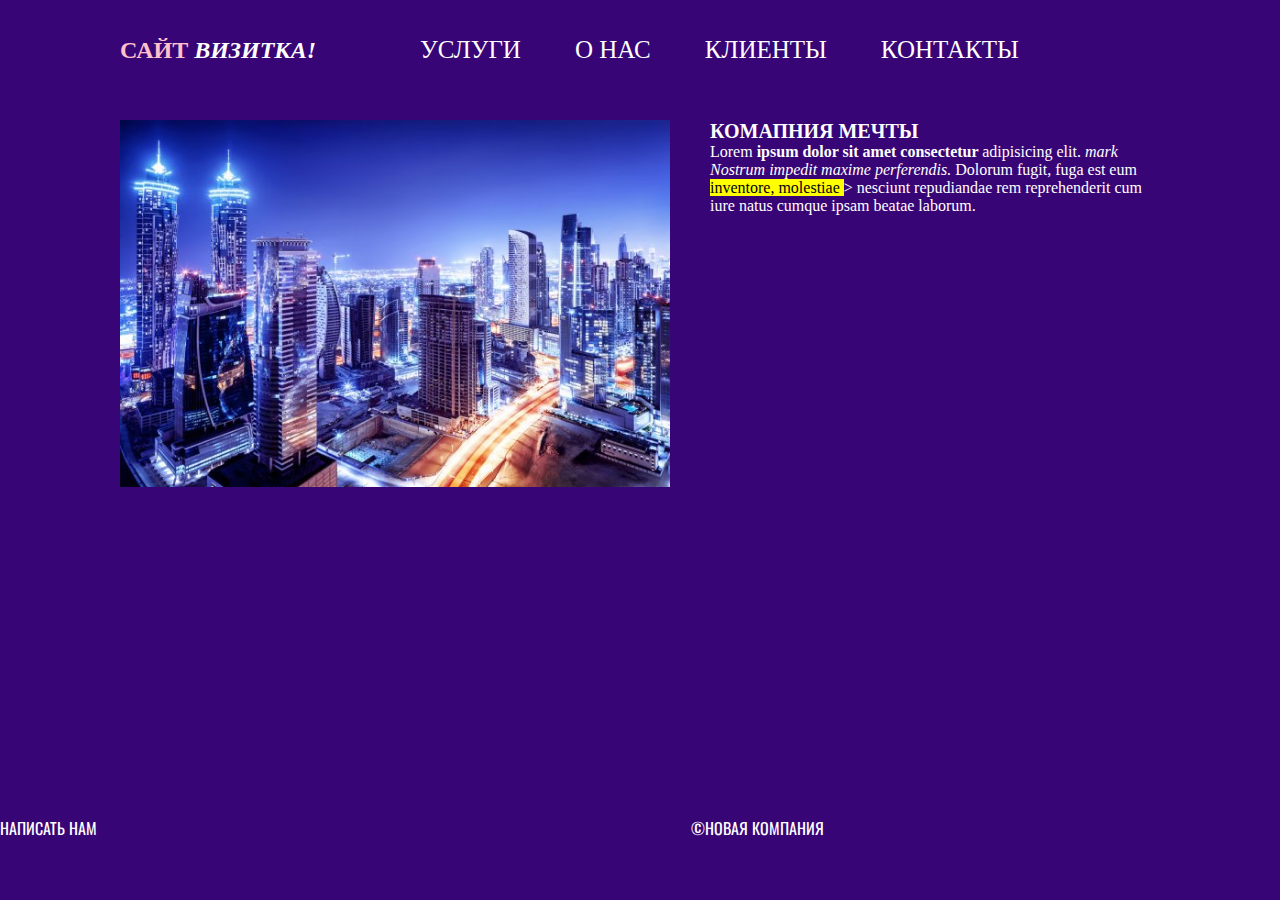
<file: index.html>
<!DOCTYPE html>
<html lang="ru">
<head>
    <meta charset="UTF-8">
    <meta http-equiv="X-UA-Compatible" content="IE=edge">
    <meta name="viewport" content="width=device-width, initial-scale=1.0">
    <title>da</title>
</head>
<link rel="preconnect" href="https://fonts.googleapis.com">
<link rel="preconnect" href="https://fonts.gstatic.com" crossorigin>
<link href="https://fonts.googleapis.com/css2?family=Merriweather:wght@700&family=Oswald&display=swap" rel="stylesheet">
<link rel="stylesheet" href="css/style.css">
<body>
    <div id="wrapper">
        <header> <a id="logo" href="index.html"> <span class="pink"> Сайт</span> <i> визитка!</i></a>
            
                <a href="uslugi.html"><span id="rt1">УСЛУГИ</span></a>
                <a href="onas.html"><span id="rt2">О НАС</span></a>
                <a href="klient.html"><span id="rt3">КЛИЕНТЫ</span></a>
                <a href="contaktu.html"><span id="rt4">КОНТАКТЫ</span></a>
        <!--<ul>
            <li><a href="uslugi.html">УСЛУГИ</a></li>
            <li><a href="onas.html">О НАС</a></li>
            <li><a href="klient.html">КЛИЕНТЫ</a></li>
            <li><a href="contaktu.html">КОНТАКТЫ</a></li>
        </ul>
        -->
        
        
        
        </header>
        <main>
            <img class="main_img" src="img/1.jpg" alt="Картинка отсутствует">
            <h1>Комапния мечты</h1>
            <p>Lorem <strong> ipsum dolor sit amet consectetur </strong>adipisicing elit.  <em> mark Nostrum impedit maxime perferendis.</em> Dolorum fugit, fuga est eum <mark> inventore, molestiae </mark>> nesciunt repudiandae rem reprehenderit cum iure natus cumque ipsam beatae laborum.

            </p>
        </main>

    </div>
    <footer>
        <p class="root"><a class="Ashka" href="svyaz.html">НАПИСАТЬ НАМ </a><span class="root2">&copy;НОВАЯ КОМПАНИЯ</span> 
            <span class="root3">
            <a href="https://www.instagram.com/" target= "_blank" ><img class="footer__img" src="icons/instagram.png" href alt="нет иконки"></a>
            <a href="https://vk.com/" target= "_blank"><img class="footer__img" src="icons/vkontakte.png" alt="нет иконки"></a>
            <a href="https://www.facebook.com/" target= "_blank"><img class="footer__img" src="icons/facebook.png" alt="нет иконки"></a>
            </span>



    </footer>
    
</body>
</html>
</file>
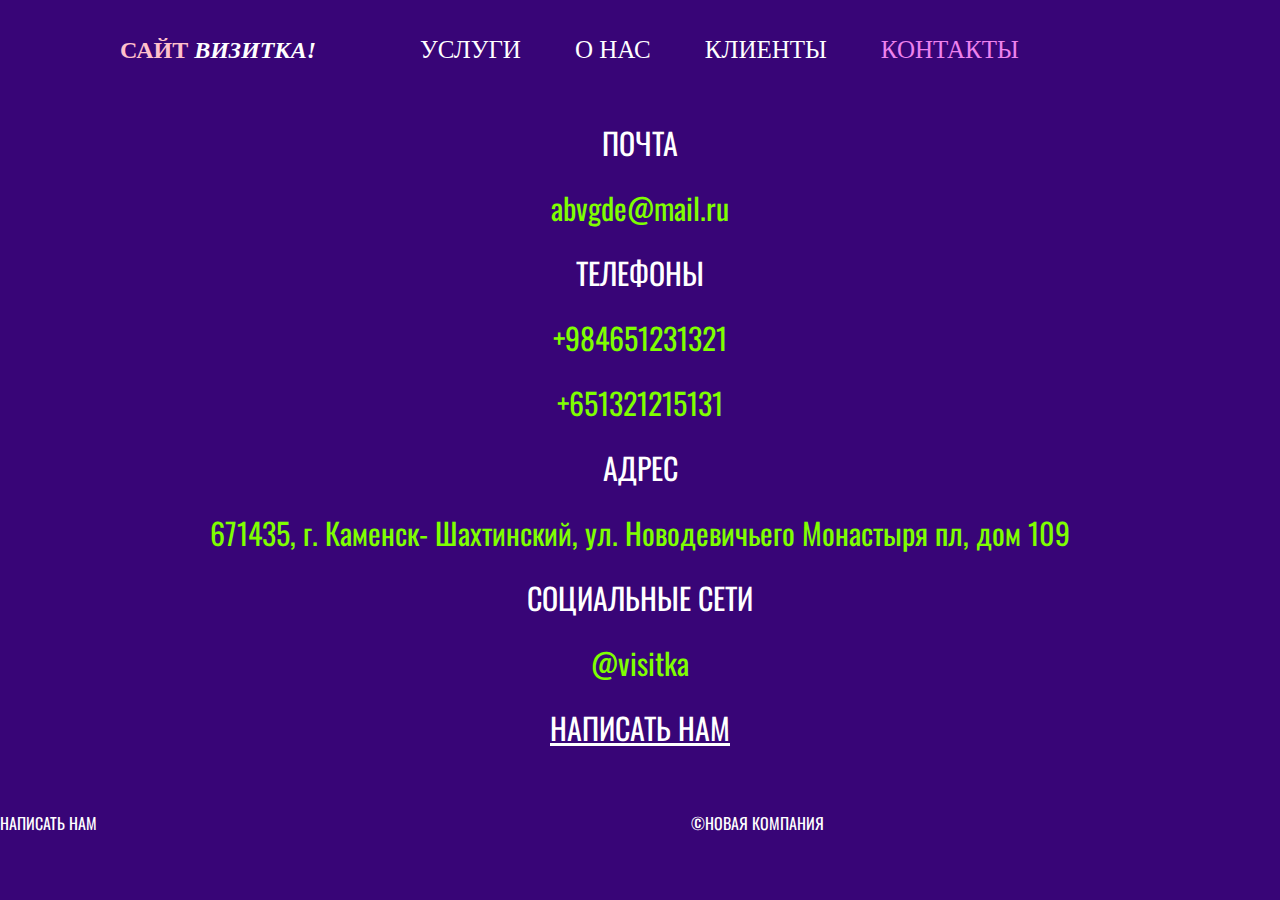
<file: contaktu.html>
<!DOCTYPE html>
<html lang="ru">
<head>
    <meta charset="UTF-8">
    <meta http-equiv="X-UA-Compatible" content="IE=edge">
    <meta name="viewport" content="width=device-width, initial-scale=1.0">
    <title>контакты</title>
</head>
<link rel="preconnect" href="https://fonts.googleapis.com">
<link rel="preconnect" href="https://fonts.gstatic.com" crossorigin>
<link href="https://fonts.googleapis.com/css2?family=Merriweather:wght@700&family=Oswald&display=swap" rel="stylesheet">
<link rel="stylesheet" href="css/style.css">


<body>
    <div id="wrapper">
        <header>
                <a id="logo" href="index.html"> <span class="pink"> Сайт</span> <i> визитка!</i></a>
                <a href="uslugi.html"><span id="rt1">УСЛУГИ</span></a>
                <a href="onas.html"><span id="rt2">О НАС</span></a>
                <a href="klient.html"><span id="rt3">КЛИЕНТЫ</span></a>
                <a class="active" href="contaktu.html"><span id="rt4">КОНТАКТЫ</span></a>
            </p>
        </header>
       <main class="ggh">
        <p>ПОЧТА</p>
        <p id="ji">abvgde@mail.ru</p>
        <p>ТЕЛЕФОНЫ</p>
        <p id="ji">+984651231321</p>
        <p id="ji">+651321215131</p>
        <p>АДРЕС</p>
        <p id="ji">671435, г. Каменск- Шахтинский, ул. Новодевичьего Монастыря пл, дом 109</p>
        <p>СОЦИАЛЬНЫЕ СЕТИ</p>
        <p id="ji">@visitka</p>
        <p id="hh1">НАПИСАТЬ НАМ</p>
       </main>
    </div>
    <footer>
        <p class="root"><a class="Ashka" href="svyaz.html">НАПИСАТЬ НАМ </a><span class="root2">&copy;НОВАЯ КОМПАНИЯ</span> 
            <span class="root3">
            <a href="https://www.instagram.com/" target= "_blank" ><img class="insta" src="icons/instagram.png" alt="нет иконки"></a>
            <a href="https://www.instagram.com/" target= "_blank" ><img class="vk" src="icons/vkontakte.png" alt="нет иконки"></a>
            <a href="https://www.instagram.com/" target= "_blank" ><img class="facebook" src="icons/facebook.png" alt="нет иконки"></a>
            </span>
        </p>    
    </footer>
</body>
</html>
</file>
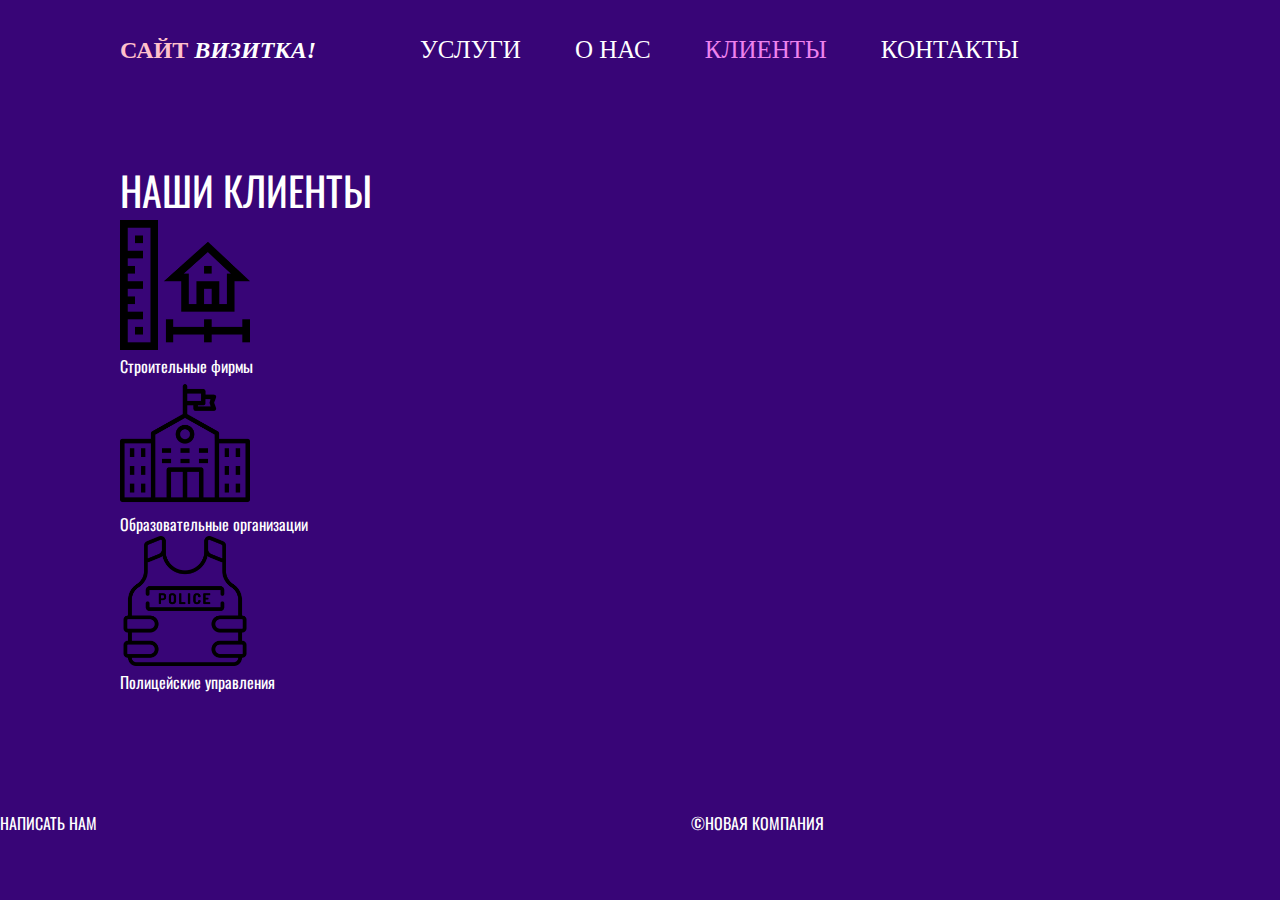
<file: klient.html>
<!DOCTYPE html>
<html lang="ru">
<head>
    <meta charset="UTF-8">
    <meta http-equiv="X-UA-Compatible" content="IE=edge">
    <meta name="viewport" content="width=device-width, initial-scale=1.0">
    <title>контакты</title>
</head>
<link rel="preconnect" href="https://fonts.googleapis.com">
<link rel="preconnect" href="https://fonts.gstatic.com" crossorigin>
<link href="https://fonts.googleapis.com/css2?family=Merriweather:wght@700&family=Oswald&display=swap" rel="stylesheet">
<link rel="stylesheet" href="css/style.css">

<body>
    <div id="wrapper">
        <header>
            <header> <a id="logo" href="index.html"> <span class="pink"> Сайт</span> <i> визитка!</i></a>
                <a href="uslugi.html"><span id="rt1">УСЛУГИ</span></a>
                <a href="onas.html"><span id="rt2">О НАС</span></a>
                <a class="active" href="klient.html"><span id="rt3">КЛИЕНТЫ</span></a>
                <a href="contaktu.html"><span id="rt4">КОНТАКТЫ</span></a>
        </header>
       <main class="tty">
        <p id="hj">НАШИ КЛИЕНТЫ</p>
            <img class="house" id="imgf" src="icons/house.png" alt="">
            <div class="name1" id="texty">Строительные фирмы</div>
            <img class="uni" id="imgf" src="icons/university.png" alt="">
            <div class="name2" id="texty">Образовательные организации</div>
            <img class="police" id="imgf" src="icons/police-vest.png" alt="">
            <div class="name3" id="texty">Полицейские управления</div>
       </main>
    </div>
    <footer>
        <p class="root"><a class="Ashka" href="svyaz.html">НАПИСАТЬ НАМ </a><span class="root2">&copy;НОВАЯ КОМПАНИЯ</span> 
            <span class="root3">
                <a href="https://www.instagram.com/" target= "_blank" ><img class="insta" src="icons/instagram.png" alt="нет иконки"></a>
                <a href="https://www.instagram.com/" target= "_blank" ><img class="vk" src="icons/vkontakte.png" alt="нет иконки"></a>
                <a href="https://www.instagram.com/" target= "_blank" ><img class="facebook" src="icons/facebook.png" alt="нет иконки"></a>
            </span>
        </p>    
    </footer>
</body>
</html>
</file>
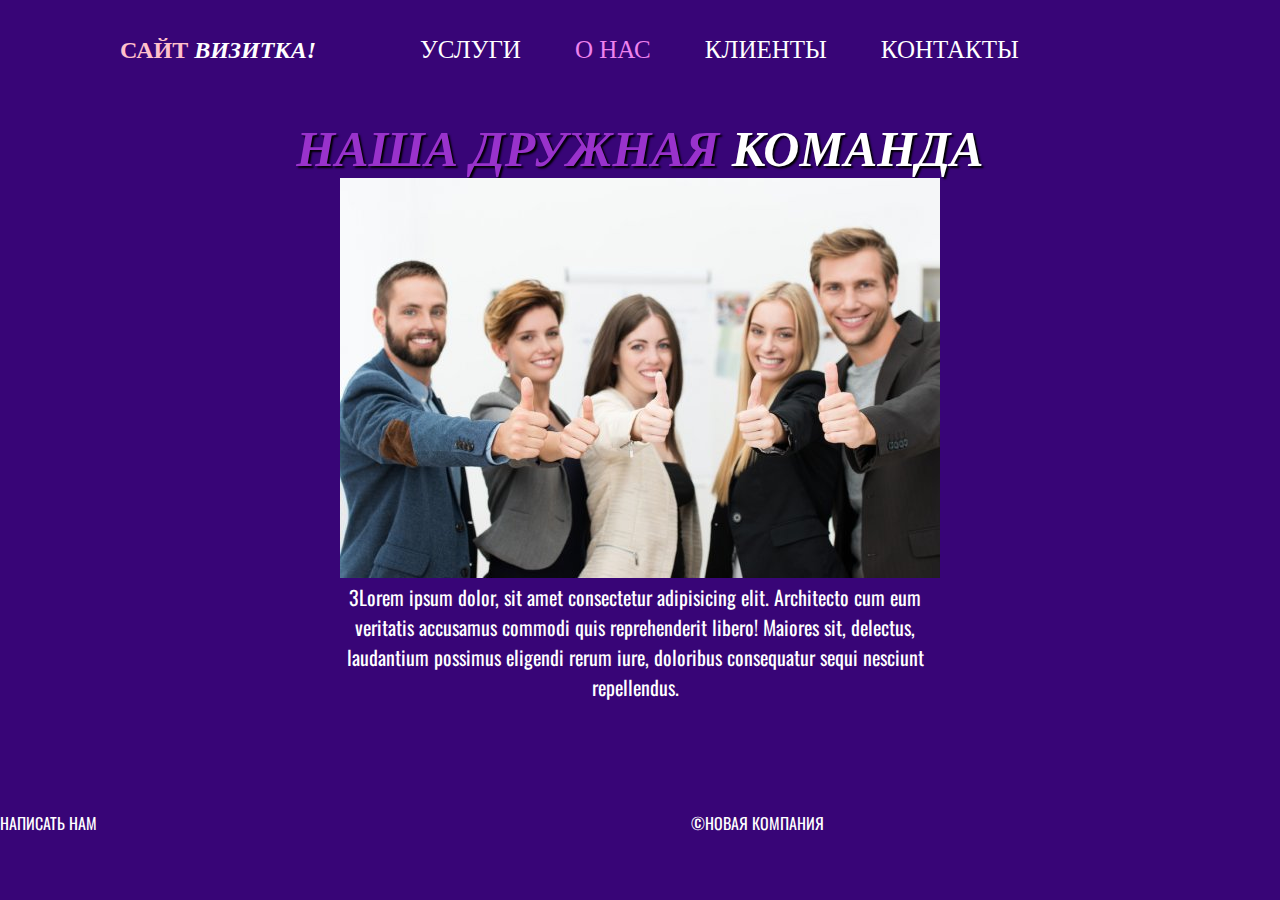
<file: onas.html>
<!DOCTYPE html>
<html lang="ru">
<head>
    <meta charset="UTF-8">
    <meta http-equiv="X-UA-Compatible" content="IE=edge">
    <meta name="viewport" content="width=device-width, initial-scale=1.0">
    <title>da</title>
</head>
<link rel="preconnect" href="https://fonts.googleapis.com">
<link rel="preconnect" href="https://fonts.gstatic.com" crossorigin>
<link href="https://fonts.googleapis.com/css2?family=Merriweather:wght@700&family=Oswald&display=swap" rel="stylesheet">
<link rel="stylesheet" href="css/style.css">

<body>
    <div id="wrapper">
        <header>
            <header> <a id="logo" href="index.html"> <span class="pink"> Сайт</span> <i> визитка!</i></a>
                <a href="uslugi.html"><span id="rt1">УСЛУГИ</span></a>
                <a class="active" href="onas.html"><span id="rt2">О НАС</span></a>
                <a href="klient.html"><span id="rt3">КЛИЕНТЫ</span></a>
                <a href="contaktu.html"><span id="rt4">КОНТАКТЫ</span></a>
            </p>
        </header>
       <main class="far">
           <h2 id="hH">Наша дружная <i class="frot">команда</i></h2>
           <p class="imgp"><img class="komanda" src="img/kom2.jpg" alt="нет картинки"></p>
           <p class="info">3Lorem ipsum dolor, sit amet consectetur adipisicing elit. Architecto cum eum veritatis accusamus commodi quis reprehenderit libero! Maiores sit, delectus, laudantium possimus eligendi rerum iure, doloribus consequatur sequi nesciunt repellendus.

           </p>
       </main>
    </div>
    <footer>
        <p class="root"><a class="Ashka" href="svyaz.html">НАПИСАТЬ НАМ </a><span class="root2">&copy;НОВАЯ КОМПАНИЯ</span> 
            <span class="root3">
                <a href="https://www.instagram.com/" target= "_blank" ><img class="insta" src="icons/instagram.png" alt="нет иконки"></a>
                <a href="https://www.instagram.com/" target= "_blank" ><img class="vk" src="icons/vkontakte.png" alt="нет иконки"></a>
                <a href="https://www.instagram.com/" target= "_blank" ><img class="facebook" src="icons/facebook.png" alt="нет иконки"></a>
            </span>
        </p>    
    </footer>
</body>
</html>
</file>
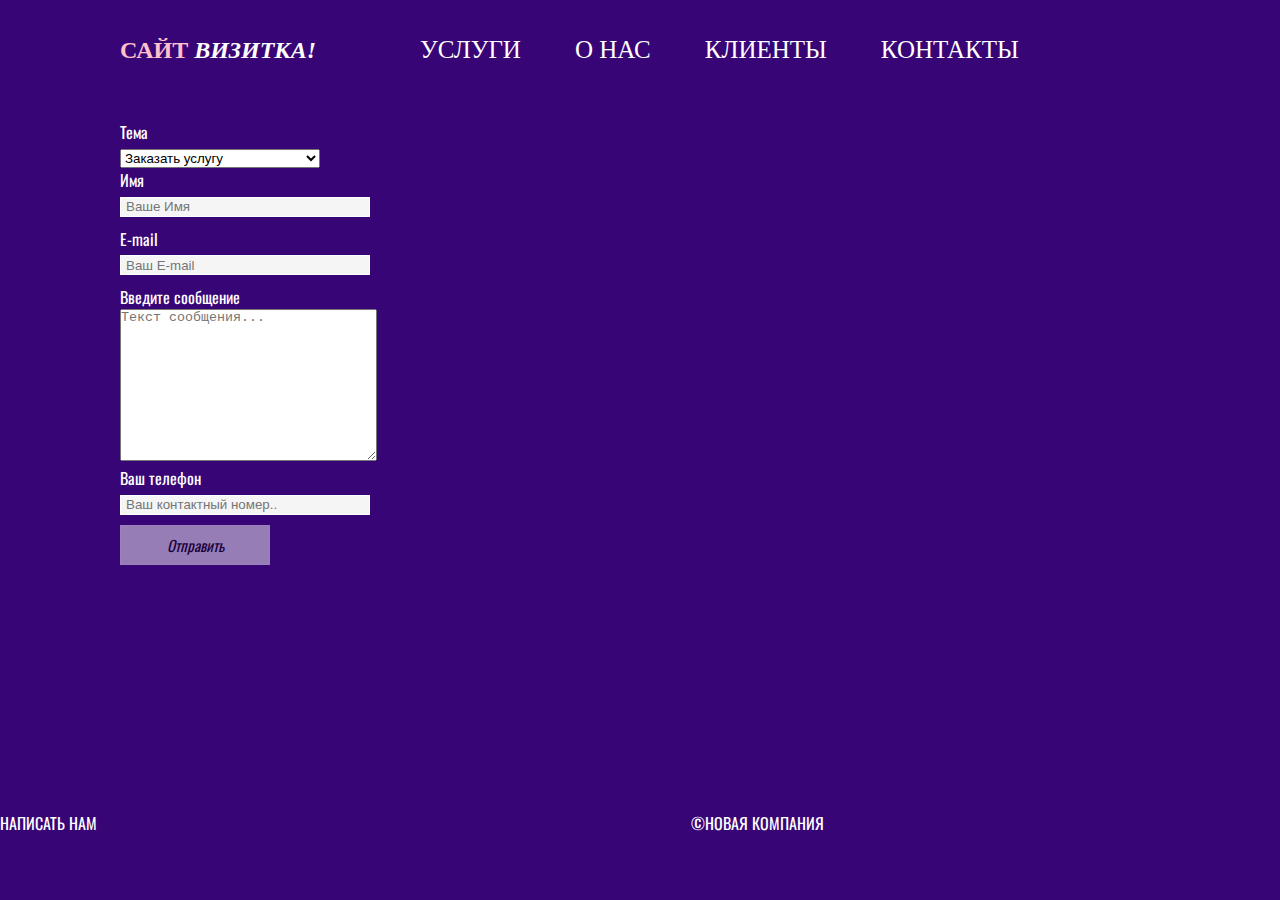
<file: svyaz.html>
<!DOCTYPE html>
<html lang="ru">
<head>
    <meta charset="UTF-8">
    <meta http-equiv="X-UA-Compatible" content="IE=edge">
    <meta name="viewport" content="width=device-width, initial-scale=1.0">
    <title>Сайт визитка!</title>
</head>
<link rel="preconnect" href="https://fonts.googleapis.com">
<link rel="preconnect" href="https://fonts.gstatic.com" crossorigin>
<link href="https://fonts.googleapis.com/css2?family=Merriweather:wght@700&family=Oswald&display=swap" rel="stylesheet">
<link rel="stylesheet" href="css/style.css">

<body>
    <div id="wrapper">
        <header> <a id="logo" href="index.html"> <span class="pink"> Сайт</span> <i> визитка!</i></a>
            <span id="active" class="reform">
            <a href="uslugi.html" ><span id="rt1">УСЛУГИ</span></a>
            <a href="onas.html"><span id="rt2">О НАС</span></a>
            <a href="klient.html"><span id="rt3">КЛИЕНТЫ</span></a>
            <a href="contaktu.html"><span id="rt4">КОНТАКТЫ</span></a>
            </span>
        </header>
        
        <main>
            <form id="contact-form" action="">
                <div>
                    <label for="topic">Тема</label><br>
                    <select name="topic" id="topic">
                        <option value="1">Заказать услугу</option>
                        <option value="2">Отзыв</option>
                        <option value="3">Предложить сотрудничество</option>
                        <option value="4">Другое</option>
                    </select>
                </div>
                <div class="form__item">
                    <label for="name">Имя</label><br>
                    <input required placeholder="Ваше Имя"type="text" id="name" name="name">
                </div>
                <div class="form__item">
                    <label for="name" >E-mail</label><br>
                    <input type="email" id="secondname" placeholder="Ваш E-mail" required name="email">
                </div>
                <div>
                    <label for="name">Введите сообщение</label><br>
                    <textarea required placeholder="Текст сообщения..." name="texts" id="rtyr" cols="30" rows="10"></textarea>
                </div>
                <div>
                    <label for="name">Ваш телефон</label><br>
                    <input type="tel" id="secondname" placeholder="Ваш контактный номер.." required name="tel">
                </div>
                <div class="form__item">
                    <input type="submit" value="Отправить">
                </div>
            </form>
        </main>
    </div>
    <footer>
        <p class="root"><a class="Ashka" href="svyaz.html">НАПИСАТЬ НАМ </a><span class="root2">&copy;НОВАЯ КОМПАНИЯ</span> 
            <span class="root3">
                <a href="https://www.instagram.com/" target= "_blank" ><img class="insta" src="icons/instagram.png" alt="нет иконки"></a>
                <a href="https://www.instagram.com/" target= "_blank" ><img class="vk" src="icons/vkontakte.png" alt="нет иконки"></a>
                <a href="https://www.instagram.com/" target= "_blank" ><img class="facebook" src="icons/facebook.png" alt="нет иконки"></a>
            </span>
        </p>    
    </footer>
</body>
</html>
</file>
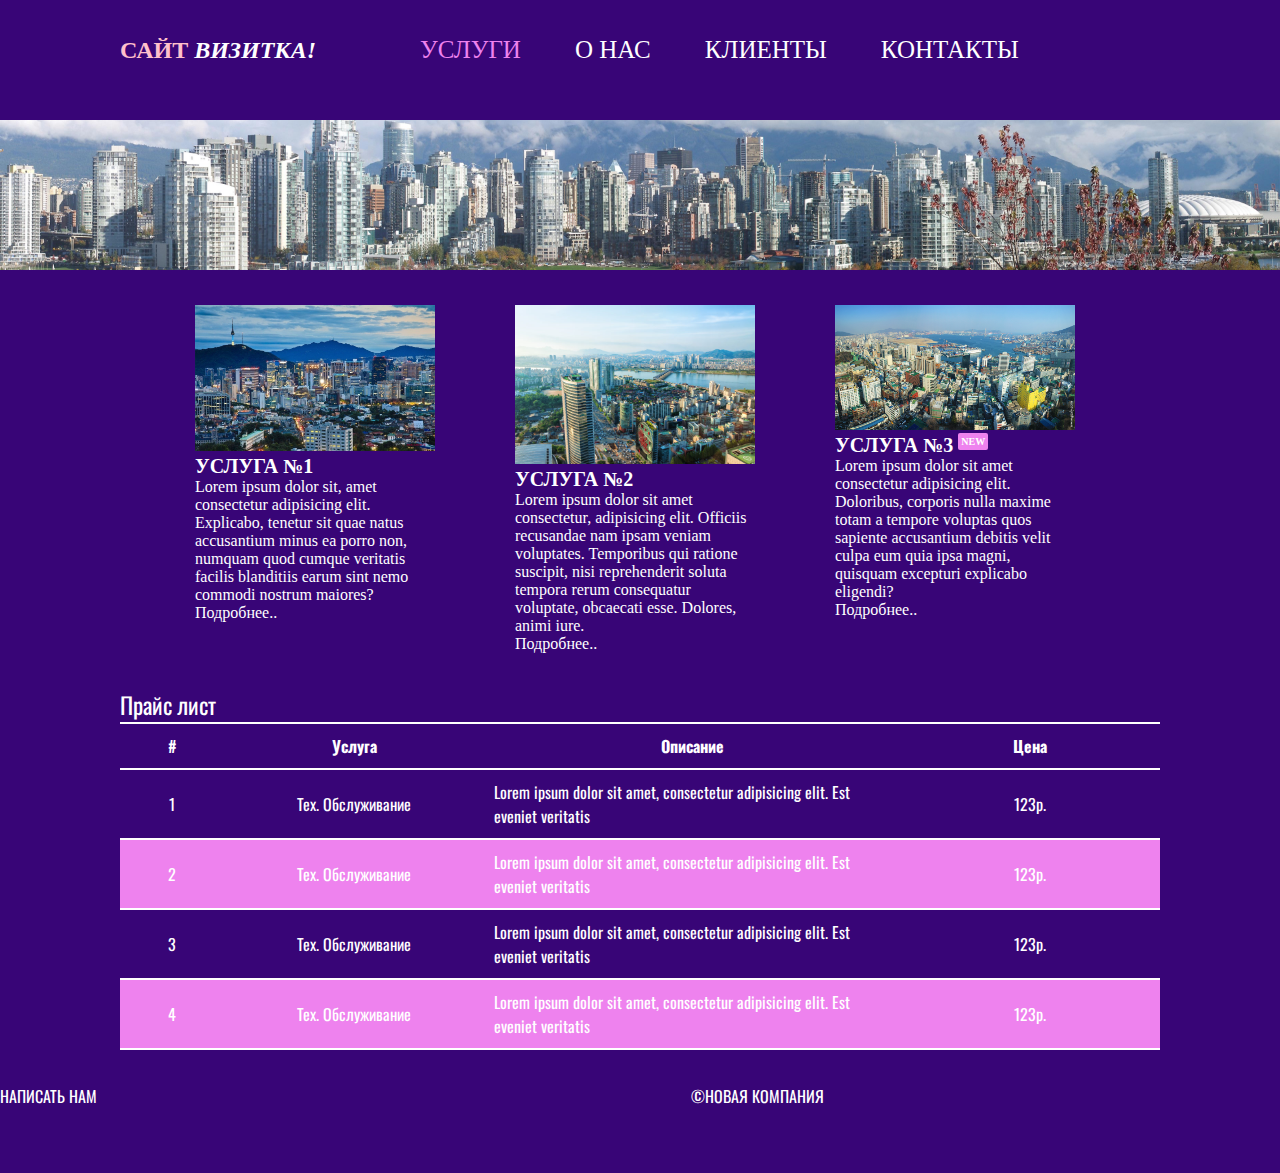
<file: uslugi.html>
<!DOCTYPE html>
<html lang="ru">
<head>
    <meta charset="UTF-8">
    <meta http-equiv="X-UA-Compatible" content="IE=edge">
    <meta name="viewport" content="width=device-width, initial-scale=1.0">
    <title>Сайт визитка!</title>
</head>
<link rel="preconnect" href="https://fonts.googleapis.com">
<link rel="preconnect" href="https://fonts.gstatic.com" crossorigin>
<link href="https://fonts.googleapis.com/css2?family=Merriweather:wght@700&family=Oswald&display=swap" rel="stylesheet">
<link rel="stylesheet" href="css/style.css">

<body>
    <div id="wrapper">
        <header> <a id="logo" href="index.html"> <span class="pink"> Сайт</span> <i> визитка!</i></a>
            <span id="active" class="reform">
            <a class="active" href="uslugi.html" ><span id="rt1">УСЛУГИ</span></a>
            <a href="onas.html"><span id="rt2">О НАС</span></a>
            <a href="klient.html"><span id="rt3">КЛИЕНТЫ</span></a>
            <a href="contaktu.html"><span id="rt4">КОНТАКТЫ</span></a>
            </span>
        </header>
        <div id="panorama"></div>
        <main class="tre">
            <section class="services clearfix">
                <article class="services__item">
                    <img class="services__img" src="img/2.jpg" alt="нет картинки">
                    <h2>Услуга №1</h2>
                    <p>Lorem ipsum dolor sit, amet consectetur adipisicing elit. Explicabo, tenetur sit quae natus accusantium minus ea porro non, numquam quod cumque veritatis facilis blanditiis earum sint nemo commodi nostrum maiores?
                    </p>
                    <a href=""><p>Подробнее..</p></a>
                </article>
                <article class="services__item">
                    <img class="services__img" src="img/7.jpg" alt="нет картинки">
                    <h2>Услуга №2</h2>
                    <p>Lorem ipsum dolor sit amet consectetur, adipisicing elit. Officiis recusandae nam ipsam veniam voluptates. Temporibus qui ratione suscipit, nisi reprehenderit soluta tempora rerum consequatur voluptate, obcaecati esse. Dolores, animi iure.
                    </p>
                    <a href=""><p>Подробнее..</p></a>
                </article>
                <article class="services__item">
                    <img class="services__img" src="img/4.jpg" alt="нет картинки">
                    <h2 class="new">Услуга №3</h2>
                    <p>Lorem ipsum dolor sit amet consectetur adipisicing elit. Doloribus, corporis nulla maxime totam a tempore voluptas quos sapiente accusantium debitis velit culpa eum quia ipsa magni, quisquam excepturi explicabo eligendi?
                    </p>
                    <a href=""><p>Подробнее..</p></a>
                </article>               
            </section>
            <section>
                <table class="price"><caption class="caption">Прайс лист</caption>
                    <thead>
                        <tr>
                            <th>#</th>
                            <th>Услуга</th>
                            <th>Описание</th>
                            <th>Цена</th>
                        </tr>
                    </thead>
                    <tbody>
                        <tr>
                            <td>1</td>
                            <td>Тех. Обслуживание</td>
                            <td>Lorem ipsum dolor sit amet, consectetur adipisicing elit. Est eveniet veritatis </td>
                            <td>123р.</td>
                        </tr>
                        <tr>
                            <td>2</td>
                            <td>Тех. Обслуживание</td>
                            <td>Lorem ipsum dolor sit amet, consectetur adipisicing elit. Est eveniet veritatis </td>
                            <td>123р.</td>
                        </tr>
                        <tr>
                            <td>3</td>
                            <td>Тех. Обслуживание</td>
                            <td>Lorem ipsum dolor sit amet, consectetur adipisicing elit. Est eveniet veritatis </td>
                            <td>123р.</td>
                        </tr>
                        <tr>
                            <td>4</td>
                            <td>Тех. Обслуживание</td>
                            <td>Lorem ipsum dolor sit amet, consectetur adipisicing elit. Est eveniet veritatis </td>
                            <td>123р.</td>
                        </tr>
                    </tbody>
                </table>
            </section>
           <h1 class="h1—invisible">Услуги компании</h1>
        </main>
    </div>
    <footer>
        <p class="root"><a class="Ashka" href="svyaz.html">НАПИСАТЬ НАМ </a><span class="root2">&copy;НОВАЯ КОМПАНИЯ</span> 
            <span class="root3">
                <a href="https://www.instagram.com/" target= "_blank" ><img class="insta" src="icons/instagram.png" alt="нет иконки"></a>
                <a href="https://www.instagram.com/" target= "_blank" ><img class="vk" src="icons/vkontakte.png" alt="нет иконки"></a>
                <a href="https://www.instagram.com/" target= "_blank" ><img class="facebook" src="icons/facebook.png" alt="нет иконки"></a>
            </span>
        </p>    
    </footer>
</body>
</html>
</file>
<file: css/style.css>
* {
    margin:0;
    padding: 0;
    box-sizing: border-box;
}

html,body {
    height: 100%;
}

#wrapper{
    min-height: 100%;
    height: auto !important;
    height: 100%;
    width: 100%;

}

header{
    height:120px;
    width:1040px;
    margin:0 auto;
}

main{
    padding-bottom: 100px;
    width:1040px;
    margin:0 auto;
}

footer{
    margin: -100px auto 0;
    position: relative;
    height: 100px;
    width:1500px;
}
body{
    background-color: #380577;
    color: white;
}
.main_img{
    width: 550px;
    margin-right: 40px;
    float:left;
}
#panorama {
    width: 100%;
    height: 150px;
    background: url(../img/panorama.jpg) no-repeat center 70%;
    background-size: cover;
    }
.services__img {
    width: 240px;
}
.services{
    padding: 35px;

}
.clearfix::after {
    content: "";
    display: table;
    clear: both;
}
.h1—invisible{
    visibility: hidden;
}
.services__item {
    margin: 0px 40px;
    width: 240px;
    float: left;
}

.imgp{
    text-align:center;
}
.imgp{
    
}
#hH{
    font-style:italic;
    text-align: center;
    font-size: 50px;
    margin: auto;
    color: darkorchid;
    text-shadow: 2px 2px 2px black;
}
.frot{
    color:white;
    text-align: center;
    font-size: 50px;

}
.info{
    text-align: center;
    float: left;
    height: 200px; 
    width: 600px;
    font-family: 'Oswald';
    /*border: black solid 6px;*/
    color: white;
    margin-left: 215px;
    font-size: 20px;
}
.root{
    text-align: left;
    font-family: 'Oswald';

}
.root2{
    text-align: center;
    margin-left: 590px;
    margin-right: 500px;
    font-family: 'Oswald';
    
}
.insta{
    width: 30px;
    /*margin-left: 280px;*/
}
.vk{
    width: 30px;
    margin-left: 5px;
}
.root3{
    width: 30px;
    /*margin-left: 150px;*/
}
.facebook{
    margin-left: 5px;
    width: 30px;
}
.site{
    font-size: 30px;
    margin-top: 40px;
}
.cl1{
    color: rgb(179, 105, 248);
    font-family: Verdana, Geneva, Tahoma, sans-serif;
}
#rt1{margin-left: 100px;margin-right: 50px;font-size: 25px;}
#rt2{margin-right: 50px;font-size: 25px;}
#rt3{margin-right: 50px;font-size: 25px;}
#rt4{font-size: 25px;}

.ggh{
    text-align: center;
    font-size: 30px;
    font-family: 'Oswald';
}
#hh1{text-decoration: underline;}
#ji{margin-bottom: 20px; margin-top: 20px; color: chartreuse;}

#imgf{
   width: 130px; 
}
#hj{
    font-family: 'Oswald';
    font-size: 40px;
    margin-top: 200px;
    width: 300px;
    margin-top: 40px;
}
.police{

    /*margin-left: 270px;*/
}
.uni{

    /*margin-left: 270px;*/    
}
.house{
}
#texty{

    width: 200px;
    font-family: 'Oswald';
}
.kompanii{
    margin-bottom: 100px;
    border: crimson solid 1px;
}
#logo{
    text-transform: uppercase;
    text-decoration: none;
    color: #fff;
    font-weight: bold;
    line-height: 100px;
    font-size: 24px;

}
.pink{
    color: pink;
}
.footer__block{
    display: inline-block;
    height: 335px;
    text-transform: lowercase;
}
.footer__icons{
    display: inline-block;
    height: 335px;
    text-align: right;
}
.footer__img{
    width: 35px;
    margin-left: 5px;
}
h1,h2{
    text-transform: uppercase;
    font-weight: bolder;
    font-size: 20px;
}
.reform a:after{
    text-decoration: none;
    color: white;

}

header a{
    text-decoration: none;
    color:white;
    
}
header a:hover{
    color: aquamarine;
    text-decoration: underline;
}
main a{
    text-decoration: none;
    color: #fff;
    
}
main a:hover{
    color: violet;
    text-decoration: underline;
}
.new:after{
    content: "new";
    font-size: 10px;
    vertical-align: super;
    background-color: violet;
    border-radius: 2px;
    padding: 3px;
    margin-left: 5px;
}
main .tre{
    font-family: 'Oswald';
}
.active{
    color: violet;
}
table{
    border-bottom: white solid 2px;
    border-top: white solid 2px;
    border-collapse: collapse;
}

td,th{
    border-bottom: white solid 2px;
    border-top: white solid 2px;
    border-collapse: collapse;
    text-align: center;
    padding: 10px;
    font-family: "Oswald";
}
tr:nth-child(2n){
    background-color: violet;
}

td:nth-child(3){
    text-align: left;
    font-family: "Oswald";
}
.price th:first-child{
    width: 10%;
}
.price th:nth-child(2),.price th:last-child{
    width: 25%;
}
.caption{
    text-align: left;
    font-size: 23px;
    font-family: "Oswald";
}
.Ashka{
    text-decoration: none;
    color: white;
    
}
.Ashka:hover{
    color: violet;
    text-decoration: underline;
}
#contact-form{
    font-family: "Oswald";
}

#contact-form input{
    height: 20px;
    width: 250px;
    padding: 5px;
    margin-bottom: 10px;
    border: white solid 1px;
    background-color:whitesmoke;
}
#contact-form input[type="submit"]{
    font-family: "Oswald";
    font-style: italic;
    font-size: 15px;
    opacity:0.5;
    width: 150px;
    height: 40px;
}
#contact-form input[type="submit"]:hover{
    font-family: "Oswald";
    font-style: italic;
    font-size: 15px;
    opacity:1;
    width: 150px;
    height: 40px;
}







/*
#hj{
    font-family: 'Oswald';
    font-size: 40px;
    margin-top: 200px;
    border: chartreuse solid 5px;
    width: 300px;
    margin-top: 40px;
}
.police{
    text-align: center;
    margin-left: auto;
    margin-right: auto;
    display: block;
    border: chartreuse solid 5px;
}
.uni{
    display: block;
    
    margin-left: auto;
    margin-right: auto;
    margin-top: auto;
    border: chartreuse solid 5px;
    
    
}
.house{
    display: block;
    margin-top: auto;
    margin-bottom: auto;
    margin-left: auto;
    margin-bottom: 20%;
    border: chartreuse solid 5px;
}
*/
</file>
